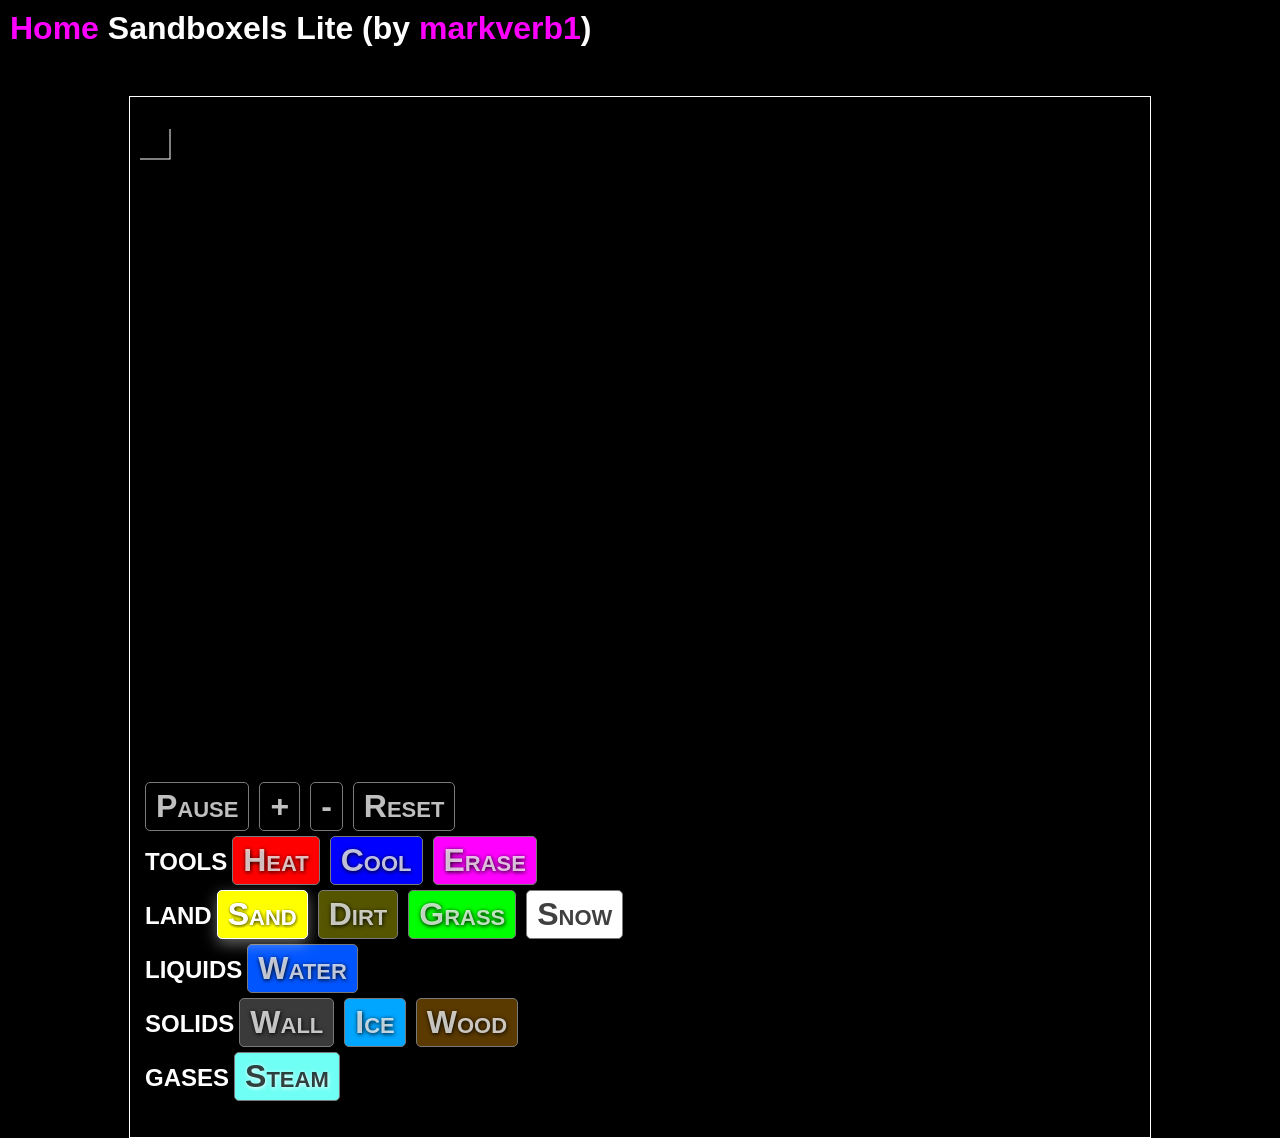
<file: lite.html>
<html>

<head>
    <meta charset="utf-8">
    <title>Sandboxels Lite</title>
    <meta charset="utf-8">
    <meta name="description" content="A falling sand simulation game.">
    <meta name="keywords" content="falling sand, elements, pixel art, simulator, powder">
    <meta name="author" content="R74n">
    <meta name="viewport" content="width=device-width, initial-scale=1">
    <script src="https://R74n.com/load.js"></script>

    <style>
        html,
        body {
            width: 100%;
            height: 100%;
            margin: 0;
        }

        body {
            font-family: Arial, sans-serif;
            background-color: #000000;
            color: #ffffff;
        }

        h1 {
            padding: 10px;
        }

        a {
            color: rgb(255, 0, 255);
            text-decoration: none;
        }

        a:hover {
            color: rgb(255, 121, 255);
        }

        a:active,
        a:hover:active {
            color: rgb(255, 179, 255);
        }

        #gameDiv {
            /*game canvas*/
            border: 1px solid #ffffff;
            position: absolute;
            left: 50%;
            transform: translate(-50%, -0%);
            -webkit-touch-callout: none;
            /* iOS Safari */
            -webkit-user-select: none;
            /* Safari */
            -khtml-user-select: none;
            /* Konqueror HTML */
            -moz-user-select: none;
            /* Old versions of Firefox */
            -ms-user-select: none;
            /* Internet Explorer/Edge */
            user-select: none;
        }

        button,
        input[type="submit"],
        input[type="reset"] {
            background: none;
            color: inherit;
            border: none;
            padding: 0;
            font: inherit;
            cursor: pointer;
            outline: inherit;
        }

        #underBox {
            position: absolute;
            left: 50%;
            transform: translate(-50%, -0%);
            margin-top: 10px;
            width: 100%;
        }

        #controls button {
            padding: 5px 10px;
            border-radius: 5px;
            font-size: 1em;
            text-shadow: 0.5px 1px 4px #000000;
            color: rgba(255, 255, 255, 0.75);
            border: 1px solid #797979;
            margin: 0px 5px 5px 5px;
            font-variant: small-caps;
        }

        #controls button.bright {
            text-shadow: 0.5px 1px 4px #ffffff;
            color: rgba(0, 0, 0, 0.75);
        }

        /*Darken when active*/
        #controls button:active,
        #controls button:active:hover {
            filter: brightness(60%);
        }

        #controls button:hover {
            filter: brightness(90%);
        }

        #controls button:disabled {
            cursor: not-allowed;
        }

        #controls button[current="true"],
        #controls button[on="true"] {
            border: 1px solid #ffffff;
            filter: brightness(110%);
            box-shadow: 0 5px 15px rgba(255, 255, 255, .4);
            color: rgba(255, 255, 255, 1);
        }

        #controls button.bright[current="true"] {
            color: rgba(0, 0, 0, 1);
        }

        #controls button[on="true"] {
            border-color: lime;
            color: lime;
        }

        #controls div {
            display: block;
        }

        .stat {
            margin-right: 25px;
            margin-bottom: 5px;
            float: right;
        }

        #stats {
            margin: 0px 5px 5px 5px;
            font-size: 0.75em;
            height: 2em;
        }

        #stat-pos,
        #stat-pixels,
        #stat-shift,
        #stat-tps,
        #stat-ticks {
            float: left;
        }

        .categoryName {
            font-size: 0.75em;
            text-transform: uppercase;
            margin-left: 5px;
            vertical-align: middle;
        }

        #extraInfo {
            margin: 5px
        }
    </style>

    <script>
        //replaceAll polyfill
        if (!String.prototype.replaceAll) {
            String.prototype.replaceAll = function (str, newStr) {
                if (Object.prototype.toString.call(str).toLowerCase() === '[object regexp]') {
                    return this.replace(str, newStr);
                }
                return this.replace(new RegExp(str, 'g'), newStr);
            };
        }
    </script>

    <script>
        behaviors = {
            "POWDER": [
                "XX|XX|XX",
                "XX|XX|XX",
                "M2|M1|M2",
            ],
            "AGPOWDER": [
                "M2|M1|M2",
                "XX|XX|XX",
                "XX|XX|XX",
            ],
            "LIQUID": [
                "XX|XX|XX",
                "M2|XX|M2",
                "M1|M1|M1",
            ],
            "AGLIQUID": [
                "M1|M1|M1",
                "M2|XX|M2",
                "XX|XX|XX",
            ],
            "WALL": [
                "XX|XX|XX",
                "XX|XX|XX",
                "XX|XX|XX",
            ],
            "UL_UR": [
                "M1|M1|M1",
                "M2|XX|M2",
                "XX|XX|XX",
            ],
            "GAS": [
                "M2|M1|M2",
                "M1|XX|M1",
                "M2|M1|M2",
            ],
            "DGAS": [
                "M2|M1|M2",
                "M1|DL%5|M1",
                "M2|M1|M2",
            ],
            "SUPPORT": [
                "XX|XX|XX",
                "SP|XX|SP",
                "XX|M1|XX",
            ],
            "SUPPORTPOWDER": [
                "XX|XX|XX",
                "SP|XX|SP",
                "M2|M1|M2",
            ],
            "DELETE": [
                "XX|DL|XX",
                "DL|XX|DL",
                "XX|DL|XX",
            ],
            "FILL": [
                "XX|CL|XX",
                "CL|XX|CL",
                "XX|CL|XX",
            ],
            "STURDYPOWDER": [
                "XX|XX|XX",
                "XX|XX|XX",
                "XX|M1|XX",
            ],
            "SELFDELETE": [
                "XX|XX|XX",
                "XX|DL|XX",
                "XX|XX|XX",
            ],
            "FOAM": [
                "SW:water%10|SW:water%10|SW:water%10",
                "XX|DL%5|XX",
                "M2%25|M1%25|M2%25",
            ],
            "BUBBLE": [
                "SW:water%25|SW:water%25|SW:water%25",
                "M1%5|DL%0.25|M1%5",
                "M1%2|M1%1|M1%2",
            ],
            "STICKY": [
                "XX|ST|XX",
                "ST|XX|ST",
                "XX|ST AND M1|XX",
            ],
            "MOLTEN": [
                "XX|CR:fire%2.5|XX",
                "M2|XX|M2",
                "M1|M1|M1",
            ],
        }
        eLists = {
            "ANIMAL": ["flea", "ant", "fly", "firefly", "bee", "frog", "fish", "worm", "termite", "rat"],
            "CLEANANIMAL": ["ant", "firefly", "bee", "frog", "fish"],
        }

        airDensity = 1.225; // kg/m^3
        airTemp = 20; // Celsius
        // Object storing various powders, called elements
        // name - name of the element
        // color - color of the element's pixel
        // density - density of the element [unused currently] (kg/m^3)
        // behavior - behavior of the element
        // flam - temperature of combustion [unused currently]
        // temp - default temperature of the element (Celsius)
        // tempHigh - highest temperature before state change
        // tempLow - lowest temperature before state change
        // stateHigh - element transformed into when tempHigh is reached
        // stateLow - element transformed into when tempLow is reached
        // viscosity - how slow a liquid will move (higher = slower) (cps)

        // [Future]
        // changeAfter - seconds before element dissolves
        // change - element transformed into after time
        elements = {
            "heat": {
                "name": "heat",
                "color": "#ff0000",
                "behavior": behaviors.WALL,
                "temp": 2,
                "category": "tools",
            },
            "cool": {
                "name": "cool",
                "color": "#0000ff",
                "behavior": behaviors.WALL,
                "temp": -2,
                "category": "tools",
            },
            "erase": {
                "name": "erase",
                "color": "#ff00ff",
                "behavior": behaviors.WALL,
                "category": "tools",
            },
            "sand": {
                "name": "sand",
                "color": "#ffff00",
                "behavior": behaviors.POWDER,
                "density": 1602,
                "category": "land",
            },
            "water": {
                "name": "water",
                "color": "#0055ff",
                "behavior": behaviors.LIQUID,
                "density": 997,
                "tempHigh": 100,
                "stateHigh": "steam",
                "tempLow": 0,
                "stateLow": "ice",
                "viscosity": 1,
                "category": "liquids",
            },
            "dirt": {
                "name": "dirt",
                "color": "#555500",
                "behavior": behaviors.POWDER,
                "category": "land",
            },
            "grass": {
                "name": "grass",
                "color": "#00ff00",
                "behavior": behaviors.WALL,
                "category": "land",
            },
            "wall": {
                "name": "wall",
                "color": "#3a3a3a",
                "behavior": behaviors.WALL,
                "density": 0,
                "category": "solids",
            },
            "steam": {
                "name": "steam",
                "color": "#70fff5",
                "behavior": behaviors.GAS,
                "density": 0.013,
                "temp": 100,
                "stateLow": "water",
                "category": "gases",
            },
            "ice": {
                "name": "ice",
                "color": "#00a6ff",
                "behavior": behaviors.WALL,
                "density": 917,
                "temp": 0,
                "tempHigh": 5,
                "stateHigh": "water",
                "category": "solids",
            },
            "snow": {
                "name": "snow",
                "color": "#ffffff",
                "behavior": behaviors.POWDER,
                "density": 100,
                "temp": 0,
                "tempHigh": 5,
                "stateHigh": "water",
                "category": "land",
            },
            "wood": {
                "name": "wood",
                "color": "#5b3a00",
                "behavior": behaviors.WALL,
                "density": 745,
                "category": "solids",
            },

        }

        // Loop through behaviors and each behavior, if it is a string, split the items and replace the value with the array
        for (var behavior in behaviors) {
            if (typeof behaviors[behavior][0] === "string") {
                var newbehavior = [];
                for (var i = 0; i < behaviors[behavior].length; i++) {
                    newbehavior.push(behaviors[behavior][i].split("|"));
                }
                behaviors[behavior] = newbehavior;
            }
        }

        // Loop through each element. If it has a tempHigh, but not a stateHigh, create a new molten element
        for (element in elements) {
            if (elements[element].tempHigh && !elements[element].stateHigh) {
                var newname = "molten_" + element;
                elements[element].stateHigh = newname;
                elements[newname] = {
                    "name": newname.replaceAll("_", " "),
                    "color": ["#ff6f00", "#ff8c00", "#ff4d00"],
                    "behavior": behaviors.MOLTEN,
                    "density": elements[element].density / 2,
                    "temp": elements[element].tempHigh,
                    "tempLow": elements[element].tempHigh - 100,
                    "stateLow": element,
                    "viscosity": 10000,
                    "hidden": true,
                }
            }
            if (elements[element].behavior && typeof elements[element].behavior[0] === "string") {
                var newbehavior = [];
                for (var i = 0; i < elements[element].behavior.length; i++) {
                    newbehavior.push(elements[element].behavior[i].split("|"));
                }
                elements[element].behavior = newbehavior;
            }
        }

        function hexToRGB(hex) {
            var result = /^#?([a-f\d]{2})([a-f\d]{2})([a-f\d]{2})$/i.exec(hex);
            return result ? {
                r: parseInt(result[1], 16),
                g: parseInt(result[2], 16),
                b: parseInt(result[3], 16)
            } : null;
        }
        // convert every color in the elements object to rgb
        for (var key in elements) {
            if (elements.hasOwnProperty(key)) {
                // if the color is an array, loop over each one
                if (elements[key].color instanceof Array) {
                    var rgbs = [];
                    var rgbos = [];
                    for (var i = 0; i < elements[key].color.length; i++) {
                        var c = elements[key].color[i];
                        if (c.startsWith("#")) {
                            var rgb = hexToRGB(c);
                            rgbs.push("rgb(" + rgb.r + "," + rgb.g + "," + rgb.b + ")");
                            rgbos.push(rgb);
                        } else {
                            rgbs.push(c);
                        }
                    }
                    elements[key].color = rgbs;
                    elements[key].colorObject = rgbos;
                } else {
                    // if elements[key].color starts with #
                    if (elements[key].color.startsWith("#")) {
                        var rgb = hexToRGB(elements[key].color);
                        elements[key].color = "rgb(" + rgb.r + "," + rgb.g + "," + rgb.b + ")";
                        elements[key].colorObject = rgb;
                    }
                }
            }
        }

        currentPixels = [];
        currentID = 0;
        // Pixel class, with attributes such as x, y, and element
        class Pixel {
            constructor(x, y, element) {
                this.x = x;
                this.y = y;
                this.element = element;
                var elementInfo = elements[element];
                this.color = pixelColorPick(this);
                // If element doesn't have temp attribute, set temp to airTemp
                if (elementInfo.temp == undefined) {
                    this.temp = airTemp;
                } else {
                    this.temp = elementInfo.temp;
                }
                this.start = pixelTicks;
                this.id = currentID;
                if (elementInfo.burning) {
                    this.burning = true;
                    this.burnStart = pixelTicks;
                } else {
                    this.burning = false;
                }
                currentID++;
                pixelMap[x][y] = this;
            }
        }
        pixelSize = 10;

        function outOfBounds(x, y) {
            // Returns true if the pixel is out of bounds
            return y > height - 1 || y < 1 || x > width - 1 || x < 1
        }

        function isEmpty(x, y, ignoreBounds = false) {
            if (outOfBounds(x, y)) {
                return ignoreBounds;
            }
            return pixelMap[x][y] == undefined;
        }

        function canMove(pixel, x, y) {
            if (isEmpty(x, y)) {
                return true;
            }
        }

        function movePixel(pixel, x, y, leaveBehind = null) {
            // if the pixel isn't in currentPixels, return
            if (!currentPixels.includes(pixel)) {
                return;
            }
            // Delete the pixel from the old position
            delete pixelMap[pixel.x][pixel.y];
            if (leaveBehind != null && isEmpty(pixel.x, pixel.y)) {
                createPixel(leaveBehind, pixel.x, pixel.y);
            }
            pixel.x = x;
            pixel.y = y;
            pixelMap[x][y] = pixel;
        }

        function clonePixel(pixel, x, y) {
            currentPixels.push(new Pixel(x, y, pixel.element));
        }

        function createPixel(element, x, y) {
            currentPixels.push(new Pixel(x, y, element));
        }

        function deletePixel(x, y, id = null) {
            delete pixelMap[x][y];
            if (id != null) {
                for (var i = 0; i < currentPixels.length; i++) {
                    if (currentPixels[i].id == id) {
                        currentPixels.splice(i, 1);
                        return;
                    }
                }
            }
            for (var i = 0; i < currentPixels.length; i++) {
                if (currentPixels[i].x == x && currentPixels[i].y == y) {
                    currentPixels.splice(i, 1);
                    break;
                }
            }
        }

        function swapPixels(pixel1, pixel2) {
            var tempX = pixel1.x;
            var tempY = pixel1.y;
            pixel1.x = pixel2.x;
            pixel1.y = pixel2.y;
            pixel2.x = tempX;
            pixel2.y = tempY;
            pixelMap[pixel1.x][pixel1.y] = pixel1;
            pixelMap[pixel2.x][pixel2.y] = pixel2;
        }

        function behaviorCoords(x, y, bx, by) {
            bx -= 1;
            by -= 1;
            x += bx;
            y += by;
            return {
                x: x,
                y: y
            };
        }
        /* New Behavior Example (Sand)
        [
            ["XX","XX","XX"],
            ["XX","XX","XX"],
            ["M2","M1","M2"]
        ]                    */
        /* Behavior Rules
            XX = Ignore
            M1 = Move (First Priority)
            M2 = Move (Second Priority)
            SP = Support (Doesn't move if all aren't empty)
            DL = Delete
            CL = Clone
            CH = Change
            RP = Replace (Move to an existing element)
            CR:element_name = Create a pixel of element_name
            LB:element_name = Leave behind a pixel of element_name when moved (Must be center cell)
            %(num) = Chance of rule happening
            L1:element_name = Leave behind only on M1 moves
            L2:element_name = Leave behind only on M2 moves
            SW = Swap
            HT = Heat
            CO = Cool
            CC = Change Color (Hexadecimal)
            ST = Stick
        */
        function pixelTick(pixel) {
            if (pixel.start == pixelTicks) {
                return
            }
            var info = elements[pixel.element];
            var behavior = info.behavior;
            var x = pixel.x;
            var y = pixel.y;
            var move1Spots = [];
            var move2Spots = [];
            var supportSpots = [];
            var replaceSpots = [];
            var swapSpots = [];
            var sticking = false;
            var deleted = false;
            var leaveBehind = null;
            var leaveBehind1 = null;
            var leaveBehind2 = null;
            // Parse behavior
            for (var by = 0; by < behavior.length; by++) {
                for (var bx = 0; bx < behavior[by].length; bx++) {
                    var b0 = behavior[by][bx].trim();
                    //if (b.includes(" OR ")) {
                    //    b = b.split(" OR ")[Math.floor(Math.random()*b.split(" OR ").length)];
                    //}
                    // Loop through b0.split(" AND ")
                    for (var i = 0; i < b0.split(" AND ").length; i++) {
                        var b = b0.split(" AND ")[i];
                        var arg = null;
                        if (b.includes(":")) {
                            arg = b.split(":")[1].split(/[\:\%]/)[0];
                            if (!b.includes("%")) {
                                b = b.split(/[\:\%]/)[0];
                            }
                        }
                        // If b has "%" followed by a number in it, it's a chance to move
                        if (b.includes("%")) {
                            // Split the string at the "%" and use the second half as the chance (float)
                            var chance = parseFloat(b.split("%")[1]);
                            //console.log(b+": "+(Math.random()*100 < chance));
                            b = b.split(/[\:\%]/)[0];
                        } else {
                            var chance = 100;
                        }
                        if (b == "XX" || b == "") {
                            continue
                        }
                        if (Math.random() * 100 < chance) {
                            var newCoords = behaviorCoords(x, y, bx, by);
                            if (b == "M1") {
                                if (!((Math.random() * 100) < 100 / ((info.viscosity || 1) ** 0.25))) {
                                    newCoords.x = x;
                                }
                                move1Spots.push(newCoords);
                            } else if (b == "M2") {
                                if (!((Math.random() * 100) < 100 / ((info.viscosity || 1) ** 0.25))) {
                                    newCoords.x = x;
                                }
                                move2Spots.push(newCoords);
                            } else if (b == "SP") {
                                supportSpots.push({
                                    x: newCoords.x,
                                    y: newCoords.y,
                                    arg: arg
                                });
                            } else if (b == "DL") {
                                if ((!isEmpty(newCoords.x, newCoords.y)) && !outOfBounds(newCoords.x, newCoords.y)) {
                                    // if the pixel at newCoords is the same element as the pixel, ignore
                                    newPixel = pixelMap[newCoords.x][newCoords.y];
                                    if ((!(newPixel.element == pixel.element)) || (newCoords.x == x && newCoords.y ==
                                            y)) {
                                        if (arg != null) {
                                            var args = arg.split(",");
                                        }
                                        if (arg == null || args.includes(newPixel.element)) {
                                            deletePixel(newCoords.x, newCoords.y);
                                            if (newCoords.x == x && newCoords.y == y) {
                                                deleted = true;
                                            }
                                        }
                                    }
                                }
                            } else if (b == "CL") {
                                if (isEmpty(newCoords.x, newCoords.y)) {
                                    clonePixel(pixel, newCoords.x, newCoords.y);
                                }
                            }
                            //Change pixel
                            else if (b == "CH") {
                                if (!isEmpty(newCoords.x, newCoords.y) && !outOfBounds(newCoords.x, newCoords.y)) {
                                    var newPixel = pixelMap[newCoords.x][newCoords.y];
                                    if (arg.includes(">")) {
                                        var argfrom = arg.split(">")[0];
                                        var argto = arg.split(">")[1];
                                    } else {
                                        var argfrom = null;
                                        var argto = arg;
                                    }
                                    if (argto.includes(",")) {
                                        var argto = argto.split(",")[Math.floor(Math.random() * argto.split(",")
                                            .length)];
                                    }
                                    if ((newPixel.element != argto) && (argfrom == null || argfrom == newPixel
                                            .element)) {
                                        newPixel.element = argto;
                                        newPixel.color = pixelColorPick(newPixel);
                                        newPixel.start = pixelTicks;
                                        if (elements[argto].burning != true) {
                                            newPixel.burning = false;
                                        }
                                    }
                                }
                            }
                            //Replace pixel
                            /*else if (b == "RP") {
                                replaceSpots.push({x:newCoords.x,y:newCoords.y,arg:arg});
                            }*/
                            //Create pixel
                            else if (b == "CR") {
                                if (isEmpty(newCoords.x, newCoords.y)) {
                                    if (arg == null) {
                                        arg = pixel.element;
                                    } else if (arg.includes(",")) {
                                        arg = arg.split(",")[Math.floor(Math.random() * arg.split(",").length)];
                                    }
                                    createPixel(arg, newCoords.x, newCoords.y);
                                }
                            }
                            //Leave behind element
                            else if (b == "LB" || b == "L1" || b == "L2") {
                                if (arg != null && arg.includes(",")) {
                                    arg = arg.split(",")[Math.floor(Math.random() * arg.split(",").length)];
                                }
                                if (b == "LB") {
                                    leaveBehind = arg;
                                } else if (b == "L1") {
                                    leaveBehind1 = arg;
                                } else if (b == "L2") {
                                    leaveBehind2 = arg;
                                }
                            }
                            //Swap
                            else if (b == "SW") {
                                if (!isEmpty(newCoords.x, newCoords.y) && !outOfBounds(newCoords.x, newCoords.y)) {
                                    var newPixel = pixelMap[newCoords.x][newCoords.y];
                                    if (arg != null) {
                                        var args = arg.split(",");
                                    }
                                    if (arg == null || args.includes(newPixel.element)) {
                                        swapSpots.push({
                                            x: newCoords.x,
                                            y: newCoords.y
                                        });
                                    }
                                }
                            }
                            //Heat
                            else if (b == "HT") {
                                if (!isEmpty(newCoords.x, newCoords.y) && !outOfBounds(newCoords.x, newCoords.y)) {
                                    var newPixel = pixelMap[newCoords.x][newCoords.y];
                                    if (arg != null) {
                                        arg = parseFloat(arg)
                                    } else {
                                        arg = 1
                                    }
                                    if (arg == NaN) {
                                        arg = 1
                                    }
                                    newPixel.temp += arg;
                                    pixelTempCheck(newPixel);
                                }
                            }
                            //Cool
                            else if (b == "CO") {
                                if (!isEmpty(newCoords.x, newCoords.y) && !outOfBounds(newCoords.x, newCoords.y)) {
                                    var newPixel = pixelMap[newCoords.x][newCoords.y];
                                    if (arg != null) {
                                        arg = parseFloat(arg)
                                    } else {
                                        arg = 1
                                    }
                                    if (arg == NaN) {
                                        arg = 1
                                    }
                                    newPixel.temp -= arg;
                                    pixelTempCheck(newPixel);
                                }
                            }
                            //Change color
                            else if (b == "CC") {
                                if (!isEmpty(newCoords.x, newCoords.y) && !outOfBounds(newCoords.x, newCoords.y)) {
                                    var newPixel = pixelMap[newCoords.x][newCoords.y];
                                    if (arg == null) {
                                        arg = newPixel.colorObject
                                    } else {
                                        if (arg.includes(",")) {
                                            arg = arg.split(",")[Math.floor(Math.random() * arg.split(",").length)];
                                        }
                                        if (!arg.startsWith("#")) {
                                            arg = "#" + arg;
                                        }
                                    }
                                    newPixel.color = pixelColorPick(newPixel, arg);
                                }
                            }
                            //Stick
                            else if (b == "ST") {
                                if (!isEmpty(newCoords.x, newCoords.y) && !outOfBounds(newCoords.x, newCoords.y)) {
                                    var newPixel = pixelMap[newCoords.x][newCoords.y];
                                    if (newPixel.element != pixel.element && (arg == null || newPixel.element == arg)) {
                                        sticking = true
                                    }
                                }
                            }


                        }
                    }
                }
            }
            if (deleted) {
                return;
            }
            var move = true;
            if (supportSpots.length > 0) {
                var supportCount = 0;
                var allEmpty = true;
                for (var i = 0; i < supportSpots.length; i++) {
                    var bx = supportSpots[i].x;
                    var by = supportSpots[i].y;
                    var arg = supportSpots[i].arg;
                    if ((!isEmpty(bx, by)) && !outOfBounds(bx, by)) {
                        if (pixelMap[bx][by].element == arg || arg == null) {
                            supportCount++;
                        }
                    }
                }
                if (supportCount == supportSpots.length) {
                    move = false;
                }
            }
            /*replaceSpotsCopy = replaceSpots.slice();
            if (replaceSpots.length > 0) {
                while (move1Spots.length > 0) {
                    // coords = random item of replaceSpots
                    var newCoords = replaceSpots[Math.floor(Math.random()*replaceSpots.length)];
                    if (!isEmpty(newCoords.x,newCoords.y) && !outOfBounds(newCoords.x,newCoords.y)) {
                        if (newPixel.element == newCoords.arg || newCoords.arg == null) {
                            var newPixel = pixelMap[newCoords.x][newCoords.y];
                            var newCoords = replaceSpots[Math.floor(Math.random()*replaceSpots.length)];
                            deletePixel(newCoords.x,newCoords.y);
                            pixelMap[newCoords.x][newCoords.y] = pixel;
                            pixel.x = newCoords.x;
                            pixel.y = newCoords.y;
                            moved = true;
                            replaceSpotsCopy.splice(replaceSpotsCopy.indexOf(newCoords),1);
                            break;
                        }
                    }
                    replaceSpots.splice(replaceSpots.indexOf(newCoords),1);
                }
            }
            if (replaceSpotsCopy.length > 0 && !moved) {
                // combine replaceSpotsCopy and move2Spots
                move2Spots = move2Spots.concat(replaceSpotsCopy);
            }*/

            var moved = false;

            if (swapSpots.length > 0) {
                var coords = swapSpots[Math.floor(Math.random() * swapSpots.length)];
                swapPixels(pixel, pixelMap[coords.x][coords.y]);
                move = false;
                moved = true;
            }

            if (sticking) {
                move = false;
            }

            // Move First Priority
            if (move) {
                if (move1Spots.length > 0) {
                    // While move1Spots is not empty
                    while (move1Spots.length > 0) {
                        // coords = random item of move1Spots
                        var coords = move1Spots[Math.floor(Math.random() * move1Spots.length)];
                        var nx = coords.x;
                        var ny = coords.y;
                        if (isEmpty(nx, ny)) { // If coords is empty, move to coords
                            movePixel(pixel, nx, ny, leaveBehind1 || leaveBehind);
                            moved = true;
                            break;
                        } else { // Remove from move1Spots
                            move1Spots.splice(move1Spots.indexOf(coords), 1);
                        }
                    }
                }
                // Move Second Priority
                if (!moved && move2Spots.length > 0) {
                    // While move2Spots is not empty
                    while (move2Spots.length > 0) {
                        // coords = random item of move2Spots
                        var coords = move2Spots[Math.floor(Math.random() * move2Spots.length)];
                        var nx = coords.x;
                        var ny = coords.y;
                        if (isEmpty(nx, ny)) { // If coords is empty, move to coords
                            movePixel(pixel, nx, ny, leaveBehind2 || leaveBehind);
                            moved = true;
                            break;
                        } else { // Remove from move2Spots
                            move2Spots.splice(move2Spots.indexOf(coords), 1);
                        }
                    }
                }
            }

            if (pixel.burning) {
                pixel.temp += 1;
                pixelTempCheck(pixel);
                var burnSpots = [{
                        x: pixel.x + 1,
                        y: pixel.y
                    },
                    {
                        x: pixel.x - 1,
                        y: pixel.y
                    },
                    {
                        x: pixel.x,
                        y: pixel.y + 1
                    },
                    {
                        x: pixel.x,
                        y: pixel.y - 1
                    },
                ];
                // loop through burnspots
                for (var i = 0; i < burnSpots.length; i++) {
                    var burnSpot = burnSpots[i];
                    if (!isEmpty(burnSpot.x, burnSpot.y) && !outOfBounds(burnSpot.x, burnSpot.y)) {
                        var newPixel = pixelMap[burnSpot.x][burnSpot.y];
                        if (elements[newPixel.element].burn && !newPixel.burning) {
                            if (Math.floor(Math.random() * 100) < elements[newPixel.element].burn) {
                                newPixel.burning = true;
                                newPixel.burnStart = pixelTicks;
                            }
                        }
                    }
                }

                if ((pixelTicks - pixel.burnStart > (info.burnTime || 200)) && Math.floor(Math.random() * 100) < (info
                        .burn || 10)) {
                    var burnInto = info.burnInto;
                    if (burnInto == undefined) {
                        burnInto = 'fire';
                    } else if (burnInto instanceof Array) {
                        burnInto = burnInto[Math.floor(Math.random() * burnInto.length)];
                    }
                    pixel.element = burnInto;
                    if (info.fireColor != undefined && burnInto == "fire") {
                        pixel.color = pixelColorPick(pixel, info.fireColor);
                    } else {
                        pixel.color = pixelColorPick(pixel)
                    }
                    pixel.start = pixelTicks;
                    if (elements[burnInto].burning != true) {
                        pixel.burning = false;
                        delete pixel.burnStart;
                    } else {
                        pixel.burning = true;
                        pixel.burnStart = pixelTicks;
                    }
                    if (elements[burnInto].temp != undefined) {
                        pixel.temp = elements[burnInto].temp;
                        pixelTempCheck(pixel)
                    }
                } else if (pixel.element != "fire" && isEmpty(pixel.x, pixel.y - 1) && Math.floor(Math.random() * 100) <
                    10) {
                    createPixel("fire", pixel.x, pixel.y - 1);
                    pixelMap[pixel.x][pixel.y - 1].temp = pixel.temp + (pixelTicks - (pixel.burnStart || 0));
                    if (info.fireColor != undefined) {
                        pixelMap[pixel.x][pixel.y - 1].color = pixelColorPick(pixelMap[pixel.x][pixel.y - 1], info
                            .fireColor);
                    }
                }

            }

            if (info.tempChange != undefined) {
                pixel.temp += info.tempChange;
                pixelTempCheck(pixel);
            }


        }

        function pixelColorPick(pixel, customColor = null) {
            var element = pixel.element;
            var elementInfo = elements[element];
            //if (elementInfo.behavior instanceof Array) {

            if (customColor != null) {
                if (Array.isArray(customColor)) {
                    customColor = customColor[Math.floor(Math.random() * customColor.length)];
                }
                if (customColor.startsWith("#")) {
                    customColor = hexToRGB(customColor);
                }
                var rgb = customColor;
            } else {
                var rgb = elements[element].colorObject; // {r, g, b}
                // If rgb is an array, choose a random item
                if (Array.isArray(rgb)) {
                    rgb = rgb[Math.floor(Math.random() * rgb.length)];
                }
            }
            // Randomly darken or lighten the RGB color
            var coloroffset = Math.floor(Math.random() * (Math.random() > 0.5 ? -1 : 1) * Math.random() * 15);
            var r = rgb.r + coloroffset;
            var g = rgb.g + coloroffset;
            var b = rgb.b + coloroffset;
            // Make sure the color is within the RGB range
            r = Math.max(0, Math.min(255, r));
            g = Math.max(0, Math.min(255, g));
            b = Math.max(0, Math.min(255, b));
            var color = "rgb(" + r + "," + g + "," + b + ")";

            /*}
            else {
                var color = elementInfo.color;
                if (Array.isArray(color)) {
                    color = color[Math.floor(Math.random() * color.length)];
                }
            }*/
            return color;
        }

        function pixelTempCheck(pixel) {
            var elementInfo = elements[pixel.element];
            // If the pixel's temp >= the elementInfo tempHigh, change pixel.element to elementInfo.stateHigh
            if (pixel.temp >= elementInfo.tempHigh) {
                pixel.element = elementInfo.stateHigh;
                pixel.color = pixelColorPick(pixel);
                if (pixel.burning) {
                    pixel.burning = false;
                    delete pixel.burnStart;
                }
                if (elements[elementInfo.stateHigh].burning == true) {
                    pixel.burning = true;
                    pixel.burnStart = pixelTicks;
                }
            }
            // If the pixel's temp <= the elementInfo tempLow, change pixel.element to elementInfo.stateLow
            else if (pixel.temp <= elementInfo.tempLow) {
                pixel.element = elementInfo.stateLow;
                pixel.color = pixelColorPick(pixel);
                if (pixel.burning) {
                    pixel.burning = false;
                    delete pixel.burnStart;
                }
                if (elements[elementInfo.stateLow].burning) {
                    pixel.burning = true;
                    pixel.burnStart = pixelTicks;
                }
            }
        }

        function getNeighbors(pixel) {
            var neighbors = [];
            var x = pixel.x;
            var y = pixel.y;
            if (!isEmpty(x - 1, y, true)) {
                neighbors.push(pixelMap[x - 1][y]);
            }
            if (!isEmpty(x + 1, y, true)) {
                neighbors.push(pixelMap[x + 1][y]);
            }
            if (!isEmpty(x, y - 1, true)) {
                neighbors.push(pixelMap[x][y - 1]);
            }
            if (!isEmpty(x, y + 1, true)) {
                neighbors.push(pixelMap[x][y + 1]);
            }
            return neighbors;
        }
        hiding = false;

        function drawPixels(forceTick = false) {
            if (!hiding) {
                var canvas = document.getElementById("game");
                var ctx = canvas.getContext("2d");
            }
            // Draw the current pixels
            // newCurrentPixels = shuffled currentPixels
            var newCurrentPixels = currentPixels.slice();
            newCurrentPixels.sort(function () {
                return 0.5 - Math.random()
            });
            for (var i = 0; i < newCurrentPixels.length; i++) {
                pixel = newCurrentPixels[i];
                if (pixelMap[pixel.x][pixel.y] == undefined) {
                    continue
                }
                if ((!paused) || forceTick) {
                    pixelTick(pixel);
                };
            }
            for (var i = 0; i < newCurrentPixels.length; i++) {
                pixel = newCurrentPixels[i];
                if (pixelMap[pixel.x][pixel.y] == undefined) {
                    continue
                }
                if (!hiding) {
                    ctx.fillStyle = pixel.color;
                    ctx.fillRect(pixel.x * pixelSize, pixel.y * pixelSize, pixelSize, pixelSize);
                }
            }
            if ((!paused) || forceTick) {
                pixelTicks++
            };
        }

        function tick() {
            // If mouseIsDown, do mouseAction
            if (mouseIsDown) {
                mouseAction(null, mousePos.x, mousePos.y);
            }
            // Get the canvas
            var canvas = document.getElementById("game");
            var ctx = canvas.getContext("2d");
            // Clear the canvas
            ctx.clearRect(0, 0, canvas.width, canvas.height);
            drawPixels();

            if (currentElement == "pick") {
                var mouseOffset = 0;
            } else {
                var mouseOffset = Math.trunc(mouseSize / 2);
            }
            var topLeft = [mousePos.x - mouseOffset, mousePos.y - mouseOffset];
            var bottomRight = [mousePos.x + mouseOffset, mousePos.y + mouseOffset];
            // Draw a rectangle around the mouse
            ctx.strokeStyle = "white";
            ctx.strokeRect(topLeft[0] * pixelSize, topLeft[1] * pixelSize, (bottomRight[0] - topLeft[0] + 1) *
                pixelSize, (bottomRight[1] - topLeft[1] + 1) * pixelSize);
            ticks++;
        }

        currentElement = "sand";
        mouseIsDown = false;
        mouseType = null;

        function mouseClick(e) {
            mouseIsDown = true;
            // If it's a left click
            if (e.button == 0) {
                mouseType = "left";
            } else if (e.button == 2) {
                mouseType = "right";
            }
            // middle click
            else if (e.button == 1) {
                mouseType = "middle";
            }
            mouseMove(e);
        }

        function mouseUp(e) {
            mouseIsDown = false;
        }

        function getMousePos(canvas, evt) {
            // If evt.touches is defined, use the first touch
            if (evt.touches) {
                evt.preventDefault();
                evt = evt.touches[0];
            }
            var rect = canvas.getBoundingClientRect();
            return {
                // Round to nearest pixel
                x: Math.round((evt.clientX - rect.left) / pixelSize - 0.5),
                y: Math.round((evt.clientY - rect.top) / pixelSize - 0.5)
            };
        }

        function mouseMove(e) {
            if (mouseIsDown) {
                mouseAction(e);
            } else {
                var canvas = document.getElementById("game");
                mousePos = getMousePos(canvas, e);
            }
        }

        function mouseAction(e, mouseX = undefined, mouseY = undefined) {
            if (mouseType == "left") {
                mouse1Action(e, mouseX, mouseY);
            } else if (mouseType == "right") {
                mouse2Action(e, mouseX, mouseY);
            } else if (mouseType == "middle") {
                mouseMiddleAction(e, mouseX, mouseY);
            }
        }
        mouseSize = 5;
        mousePos = {
            x: 0,
            y: 0
        };

        function mouseRange(mouseX, mouseY) {
            var coords = [];
            var mouseOffset = Math.trunc(mouseSize / 2);
            var topLeft = [mouseX - mouseOffset, mouseY - mouseOffset];
            var bottomRight = [mouseX + mouseOffset, mouseY + mouseOffset];
            // Starting at the top left, go through each pixel
            for (var x = topLeft[0]; x <= bottomRight[0]; x++) {
                for (var y = topLeft[1]; y <= bottomRight[1]; y++) {
                    // If the pixel is empty, add it to coords
                    coords.push([x, y]);
                }
            }
            return coords;
        }

        function mouse1Action(e, mouseX = undefined, mouseY = undefined) {
            if (currentElement == "erase") {
                mouse2Action(e, mouseX, mouseY);
                return;
            } else if (currentElement == "pick") {
                mouseMiddleAction(e, mouseX, mouseY);
                return;
            }
            // If x and y are undefined, get the mouse position
            if (mouseX == undefined && mouseY == undefined) {
                var canvas = document.getElementById("game");
                var ctx = canvas.getContext("2d");
                mousePos = getMousePos(canvas, e);
                var mouseX = mousePos.x;
                var mouseY = mousePos.y;
            }
            var coords = mouseRange(mouseX, mouseY);
            var element = elements[currentElement];
            // For each x,y in coords
            for (var i = 0; i < coords.length; i++) {
                var x = coords[i][0];
                var y = coords[i][1];

                // If element name is heat or cool
                if (currentElement == "heat" || currentElement == "cool") {
                    if (!isEmpty(x, y, false)) {
                        if (outOfBounds(x, y)) {
                            continue;
                        }
                        var pixel = pixelMap[x][y];
                        if (shiftDown) {
                            pixel.temp += element.temp + (Math.random() * element.temp / 5) * 20;
                        } else {
                            pixel.temp += element.temp + (Math.random() * element.temp / 5);
                        }
                        pixelTempCheck(pixel);
                    }
                } else if (placeMode == "replace") {
                    if (outOfBounds(x, y)) {
                        continue;
                    }
                    // Remove pixel at position from currentPixels
                    var index = currentPixels.indexOf(pixelMap[x][y]);
                    if (index > -1) {
                        currentPixels.splice(index, 1);
                    }
                    currentPixels.push(new Pixel(x, y, currentElement));
                } else if (isEmpty(x, y)) {
                    currentPixels.push(new Pixel(x, y, currentElement));
                }
            }
        }

        function mouse2Action(e, mouseX = undefined, mouseY = undefined) {
            // Erase pixel at mouse position
            if (mouseX == undefined && mouseY == undefined) {
                var canvas = document.getElementById("game");
                var ctx = canvas.getContext("2d");
                mousePos = getMousePos(canvas, e);
                var mouseX = mousePos.x;
                var mouseY = mousePos.y;
            }
            var coords = mouseRange(mouseX, mouseY);
            // For each x,y in coords
            for (var i = 0; i < coords.length; i++) {
                var x = coords[i][0];
                var y = coords[i][1];

                if (!isEmpty(x, y)) {
                    if (outOfBounds(x, y)) {
                        continue
                    }
                    var pixel = pixelMap[x][y];
                    delete pixelMap[x][y];
                    // Remove pixel from currentPixels
                    for (var j = 0; j < currentPixels.length; j++) {
                        if (currentPixels[j].x == x && currentPixels[j].y == y) {
                            currentPixels.splice(j, 1);
                            break;
                        }
                    }
                }
            }
        }

        function mouseMiddleAction(e, mouseX = undefined, mouseY = undefined) {
            // Erase pixel at mouse position
            if (mouseX == undefined && mouseY == undefined) {
                var canvas = document.getElementById("game");
                var ctx = canvas.getContext("2d");
                mousePos = getMousePos(canvas, e);
                var mouseX = mousePos.x;
                var mouseY = mousePos.y;
            }
            if (!isEmpty(mouseX, mouseY) && !outOfBounds(mouseX, mouseY)) {
                selectElement(pixelMap[mouseX][mouseY].element);
                mouseIsDown = false;
            }
        }

        function chooseElementPrompt() {
            var e = prompt("Enter the element's ID").replaceAll(" ", "_");
            if (elements[e] != undefined) {
                selectElement(e);
                var btn = document.getElementById("elementButton-" + e);
                if (btn != null) {
                    btn.setAttribute("current", "true");
                }
            };
        }

        function togglePause() {
            paused = !paused;
            if (paused) {
                document.getElementById("pauseButton").setAttribute("on", "true");
            } else {
                document.getElementById("pauseButton").setAttribute("on", "false");
            }
        }

        function doFrame() {
            if (!paused) {
                paused = true;
                document.getElementById("pauseButton").setAttribute("on", "true");
            }
            drawPixels(true);
        }

        function selectElement(element) {
            var e1 = document.getElementById("elementButton-" + currentElement)
            if (e1 != null) {
                e1.setAttribute("current", "false");
            }
            currentElement = element;
            var e2 = document.getElementById("elementButton-" + element)
            if (e2 != null) {
                e2.setAttribute("current", "true");
            }
        }

        function clearAll() {
            currentPixels = [];
            pixelMap = [];
            for (var i = 0; i < width; i++) {
                pixelMap[i] = [];
                for (var j = 0; j < height; j++) {
                    pixelMap[i][j] = undefined;
                }
            }
            pixelTicks = 0;
        }

        // Update stats


        // On window load, run tick() 20 times per second
        tps = 30;
        tickInterval = window.setInterval(tick, 1000 / tps);

        function resetInterval(newtps = 30) {
            window.clearInterval(tickInterval);
            tickInterval = window.setInterval(tick, 1000 / newtps);
        }
        ticks = 0;
        pixelTicks = 0;

        placeMode = null;
        paused = false;

        function focusGame() {
            document.getElementById("game").focus();
        }
        //on window load
        window.onload = function () {
            // While the mouse is down, run mouseDown()
            var gameCanvas = document.getElementById("game");
            // Get context
            var ctx = gameCanvas.getContext("2d");
            var newWidth = Math.ceil(window.innerWidth * 0.9 / pixelSize) * pixelSize;
            var newHeight = Math.ceil(window.innerHeight * 0.675 / pixelSize) * pixelSize;
            // If the new width is greater than 800, set it to 800
            if (newWidth > 1000) {
                newWidth = 1000;
            }
            // If we are on a desktop and the new height is greater than 600, set it to 600
            if (window.innerWidth > 1000 && newHeight > 600) {
                newHeight = 600;
            }
            ctx.canvas.width = newWidth;
            ctx.canvas.height = newHeight;

            width = Math.round(newWidth / pixelSize) - 1;
            height = Math.round(newHeight / pixelSize) - 1;
            // Object with width arrays of pixels starting at 0
            pixelMap = {};
            for (var i = 0; i < width; i++) {
                pixelMap[i] = [];
            }
            //...drawing code...
            gameCanvas.addEventListener("mousedown", mouseClick);
            gameCanvas.addEventListener("touchstart", mouseClick);
            window.addEventListener("mouseup", mouseUp);
            window.addEventListener("touchend", mouseUp);
            window.addEventListener("mousemove", mouseMove);
            gameCanvas.addEventListener("touchmove", mouseMove);
            gameCanvas.ontouchstart = function (e) {
                if (e.touches) e = e.touches[0];
                return false;
            }
            shiftDown = false;
            // If the user presses [ or -, decrease the mouse size by 2
            document.addEventListener("keydown", function (e) {
                if (e.keyCode == 219 || e.keyCode == 189) {
                    if (shiftDown) {
                        mouseSize = 1
                    } else {
                        mouseSize -= 2;
                        if (mouseSize < 1) {
                            mouseSize = 1;
                        }
                    }
                }
                // If the user presses ] or =, increase the mouse size by 2
                if (e.keyCode == 221 || e.keyCode == 187) {
                    if (shiftDown) {
                        mouseSize = (mouseSize + 15) - ((mouseSize + 15) % 15)
                    } else {
                        mouseSize += 2;
                    }
                    // if height>width and mouseSize>height, set mouseSize to height, if width>height and mouseSize>width, set mouseSize to width
                    if (mouseSize > (height > width ? height : width)) {
                        mouseSize = (height > width ? height : width);
                    }
                } else if (e.keyCode == 16 || e.keyCode == 18) {
                    shiftDown = true;
                }
                // p or spacebar or ` or k = pause
                if (e.keyCode == 80 || e.keyCode == 32 || e.keyCode == 192 || e.keyCode == 75) {
                    e.preventDefault();
                    togglePause();
                }
                // e = chooseElementPrompt()
                else if (e.keyCode == 69) {
                    e.preventDefault();
                    chooseElementPrompt();
                }
                // . = doFrame()
                else if (e.keyCode == 190) {
                    e.preventDefault();
                    doFrame();
                }

            });
            // If the user releases either shift
            document.addEventListener("keyup", function (e) {
                if (e.keyCode == 16 || e.keyCode == 18) {
                    shiftDown = false;
                }
            });

            // Create buttons for elements
            // For each element type in elements, create a button in controls that sets the current element to that type
            // Alphabetically sort and loop through dictionary named "elements"
            elementCount = 0;
            hiddenCount = 0;
            for (var element in elements) {
                elementCount++;
                if (elements[element].hidden) {
                    hiddenCount++;
                    continue;
                }
                var category = elements[element].category;
                if (category == null) {
                    category = "Other"
                }
                var categoryDiv = document.getElementById("category-" + category);
                if (categoryDiv == null) {
                    categoryDiv = document.createElement("div");
                    categoryDiv.innerHTML = "<span class='categoryName'>" + category + "</span>";
                    categoryDiv.setAttribute("id", "category-" + category);
                    categoryDiv.setAttribute("class", "category");
                    document.getElementById("elementControls").appendChild(categoryDiv);
                }
                var button = document.createElement("button");
                button.innerHTML = elements[element].name
                //capitalize first letter of each word
                button.innerHTML = button.innerHTML.replace(".", "   ").replace(/\w\S*/g, function (txt) {
                    return txt.charAt(0).toUpperCase() + txt.substr(1).toLowerCase();
                }).replace("   ", ".").replace(/ /g, "");
                //set attribute of element to the element
                button.setAttribute("element", element);
                button.setAttribute("current", "false");
                button.className = "elementButton";
                //color of the element
                // if the element color is an array, make a gradient background color, otherwise, set the background color to the element color
                if (elements[element].color instanceof Array) {
                    button.style.backgroundImage = "linear-gradient(to bottom right, " + elements[element].color
                        .join(", ") + ")";
                } else {
                    button.style.background = elements[element].color;
                    var colorObject = elements[element].colorObject;
                    if ((colorObject.r + colorObject.g + colorObject.b) / 3 > 200) {
                        button.className += " bright"
                    }
                }
                button.id = "elementButton-" + element;
                button.onclick = function () {
                    selectElement(this.getAttribute("element"));
                }
                categoryDiv.appendChild(button);
            }
            selectElement(currentElement);
            focusGame();
            // For every button element, onkeyup="event.preventDefault()"
            var buttonElements = document.getElementsByTagName("button");
            for (var i = 0; i < buttonElements.length; i++) {
                buttonElements[i].onkeyup = function (e) {
                    e.preventDefault();
                }
            }

        }
    </script>
</head>

<body>
    <h1 class="pagetitle">
        <a href="/" class="backbutton" title="Home">Home</a>
        Sandboxels Lite (by <a href="http://markverb1.xyz">markverb1</a>)</h1><br>
    <div id="gameDiv">
        <h1>
            <canvas id="game" width="800" height="600" oncontextmenu="return false;">
                Your browser does not support the HTML5 canvas tag.
            </canvas>
            <div id="underDiv">
                <div id="stats"></div>
                <div id="controls">
                    <div id="toolControls">
                        <button id="pauseButton" title="Pause/play the simulation" class="controlButton"
                            onclick='togglePause();focusGame();' on="false">Pause</button><button id="sizeUpButton"
                            title="Increase the brush size" class="controlButton"
                            onclick="mouseSize += 2;if (mouseSize > (height > width ? height : width)) { mouseSize = (height > width ? height : width); };focusGame();">+</button><button
                            id="sizeDownButton" title="Decrease the brush size" class="controlButton"
                            onclick="mouseSize -= 2;if (mouseSize < 1) { mouseSize = 1; };focusGame();">-</button><button
                            id="resetButton" title="Clear the entire scene" class="controlButton"
                            onclick="if (confirm('Are you sure you want to clear the whole scene?')) {clearAll();};focusGame();">Reset</button>
                    </div>
                    <div id="elementControls"></div>
                </div>
            </div>
    </div>
    </h1>


    <!-- i like having this but ublock blocks these things anyway -->
    <!-- Global site tag (gtag.js) - Google Analytics -->
    <script async src="https://www.googletagmanager.com/gtag/js?id=UA-93720349-6"></script>
    <script>
        window.dataLayer = window.dataLayer || [];

        function gtag() {
            dataLayer.push(arguments);
        }
        gtag('js', new Date());

        gtag('config', 'UA-93720349-6');
    </script>
    </h1>
</body>

</html>
</file>
